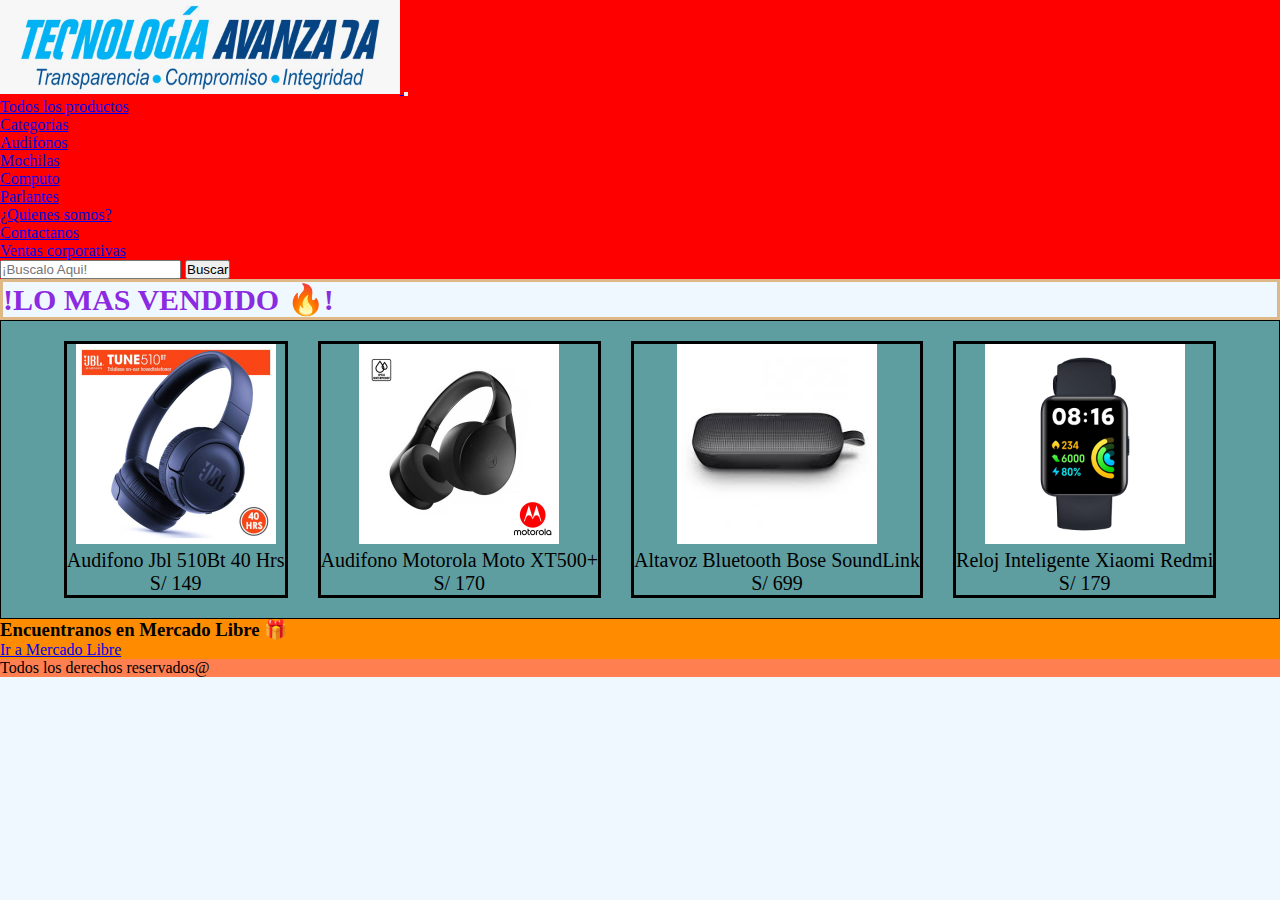
<file: Index.html>
<!DOCTYPE html>
<html lang="en">
<head>
    <meta charset="UTF-8">
    <meta name="viewport" content="width=device-width, initial-scale=1.0">
    <link href="https://cdn.jsdelivr.net/npm/bootstrap@5.3.2/dist/css/bootstrap.min.css" rel="stylesheet" integrity="sha384-T3c6CoIi6uLrA9TneNEoa7RxnatzjcDSCmG1MXxSR1GAsXEV/Dwwykc2MPK8M2HN" crossorigin="anonymous">
    <title>Tecnologia Avanzada</title>
    <link rel="shortcut icon" href="favicon.ico" type="image/x-icon">
    <link rel="stylesheet" href="styles/styles.css" >
    
</head>
<body>
    <header>
        <!--Realizando menu con Bootstrap-->
        <nav class="navbar navbar-expand-lg" data-bs-theme="dark">
            <div class="container-fluid">
              <a class="navbar-brand" href="#">
                <img src="./image/tecnologia.png" alt="logo" width="400">
              </a>
              <button class="navbar-toggler" type="button" data-bs-toggle="collapse" data-bs-target="#navbarSupportedContent" aria-controls="navbarSupportedContent" aria-expanded="false" aria-label="Toggle navigation">
                <span class="navbar-toggler-icon"></span>
              </button>
              <div class="collapse navbar-collapse" id="navbarSupportedContent">
                <ul class="navbar-nav me-auto mb-2 mb-lg-0">
                  <li class="nav-item">
                    <a class="nav-link active" aria-current="page" href="./pages/todos-los-productos.html">Todos los productos</a>
                  </li>
                  <li class="nav-item dropdown">
                    <a class="nav-link dropdown-toggle" href="./pages/categorias.html" role="button" data-bs-toggle="dropdown" aria-expanded="false">
                      Categorias
                    </a>
                    <ul class="dropdown-menu">
                      <li><a class="dropdown-item" href="#">Audifonos</a></li>
                      <li><a class="dropdown-item" href="#">Mochilas</a></li>
                      <li><a class="dropdown-item" href="#">Computo</a></li>
                      <li><a class="dropdown-item" href="#">Parlantes</a></li>
                    </ul>
                  </li>
                  <li class="nav-item">
                    <a class="nav-link" href="./pages/quienes-somos.html">¿Quienes somos?</a>
                  </li>
                  <li class="nav-item">
                    <a class="nav-link" href="./pages/contactanos.html">Contactanos</a>
                  </li>
                  <li class="nav-item">
                    <a class="nav-link" href="./pages/ventas-corporativas.html">Ventas corporativas</a>
                  </li>
                </ul>
                <form class="d-flex" role="search">
                  <input class="form-control me-2" type="search" placeholder="¡Buscalo Aqui!" aria-label="Search">
                  <button class="btn btn-outline-success" type="submit">Buscar</button>
                </form>
              </div>
            </div>
          </nav>
    </header>
    <main>
        <h3 class="titulo-principal-h3">!LO MAS VENDIDO 🔥!</h3>
        <section class="container">
            <article class="text">
                <img src="./image/jbl510.png" alt="200" height="200">
                <p>Audifono Jbl 510Bt 40 Hrs</p>
                <p>S/ 149</p>
            </article>
            <article class="text">
                <img src="./image/motoxt500.png" alt="200" height="200">
                <p>Audifono Motorola Moto XT500+</p>
                <p>S/ 170</p>
            </article>
            <article class="text">
                <img src="./image/parlantebose.png" alt="200" height="200">
                <p>Altavoz Bluetooth Bose SoundLink</p>
                <p>S/ 699</p>
            </article>
            <article class="text">
                <img src="./image/xiaomiredmiwatch2.png" alt="200" height="200">
                <p>Reloj Inteligente Xiaomi Redmi</p>
                <p>S/ 179</p>
            </article>

        </section>
        <div class="link-mercadolibre">
        <h3> Encuentranos en Mercado Libre 🎁</h3>
        <a href="https://eshops.mercadolibre.com.pe/TECNOLOG%C3%8DA%20AVANZADA" target="_blank"> Ir a Mercado Libre</a>
        </div>
    </main>
    <footer class="footer">
        <p>Todos los derechos reservados@</p>
    </footer>
    <script src="https://cdn.jsdelivr.net/npm/bootstrap@5.3.2/dist/js/bootstrap.bundle.min.js" integrity="sha384-C6RzsynM9kWDrMNeT87bh95OGNyZPhcTNXj1NW7RuBCsyN/o0jlpcV8Qyq46cDfL" crossorigin="anonymous"></script>
</body>
</html>
</file>
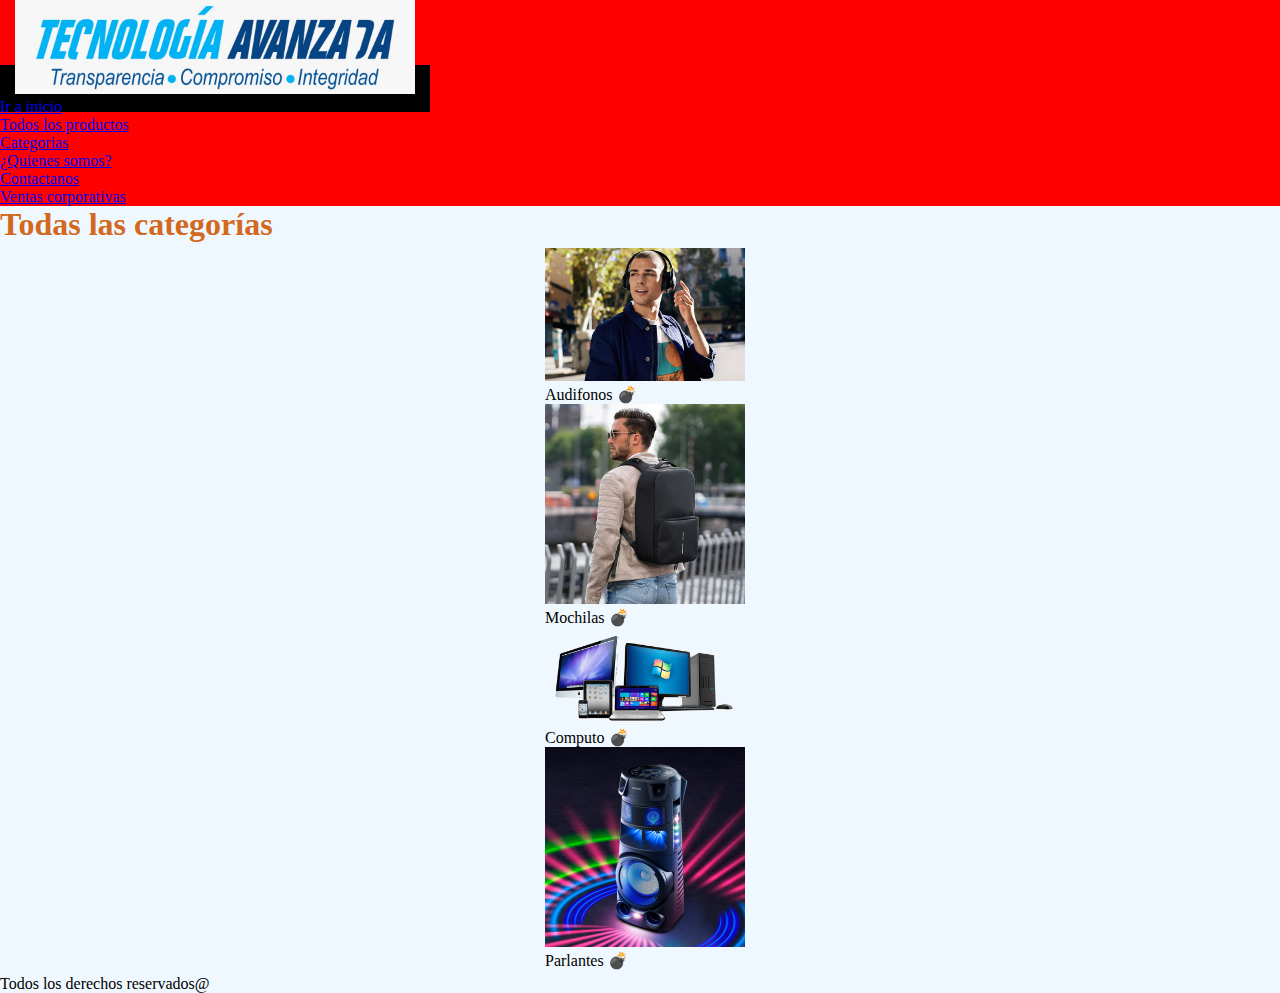
<file: pages/categorias.html>
<!DOCTYPE html>
<html lang="en">
<head>
    <meta charset="UTF-8">
    <meta name="viewport" content="width=device-width, initial-scale=1.0">
    <title>Categorias</title>
    <link rel="shortcut icon" href="..//favicon.ico" type="image/x-icon">
    <link rel="stylesheet" href="../styles/styles.css" >
</head>
<body>
    <header> 
        <a href="../index.html">
        <img src="../image/tecnologia.png" alt="Logo de Tecnologia Avanzada" width="400">
        <nav>
            <ul>
                <li><a href="../Index.html">Ir a inicio</a></li>
                <li><a href="./todos-los-productos.html">Todos los productos</a></li>
                <li><a href="./categorias.html">Categorias</a></li>
                <li><a href="./quienes-somos.html">¿Quienes somos?</a></li>
                <li><a href="./contactanos.html">Contactanos </a></li>
                <li><a href="./ventas-corporativas.html">Ventas corporativas</a></li>
            </ul>
        </nav>
    </header>
    <main>
        <h1 class="titulo-categorias">Todas las categorías</h1>
        <section class="categorias">
            <article>
                <img src="../image/cate.audifono.png" alt="Imagen de Audifonos" width="200">
                <p>Audifonos 💣</p>
            </article>
            <article>
                <img src="../image/cate.mochila.png" alt="Imagen de Mochilas" width="200">
                <p>Mochilas 💣</p>
            </article>
            <article>
                 <img src="../image/cate.computo.png" alt="Imagen de Computo" width="200">
                <p>Computo 💣</p>
            </article>
            <article>
                <img src="../image/cate.parlante.png" alt="Imagen de Parlante" width="200">
                <p>Parlantes 💣</p>
            </article>            
        </section>

        

    </main>

    <footer>
        <p>Todos los derechos reservados@</p>
    </footer>
</body>

</html>
</file>
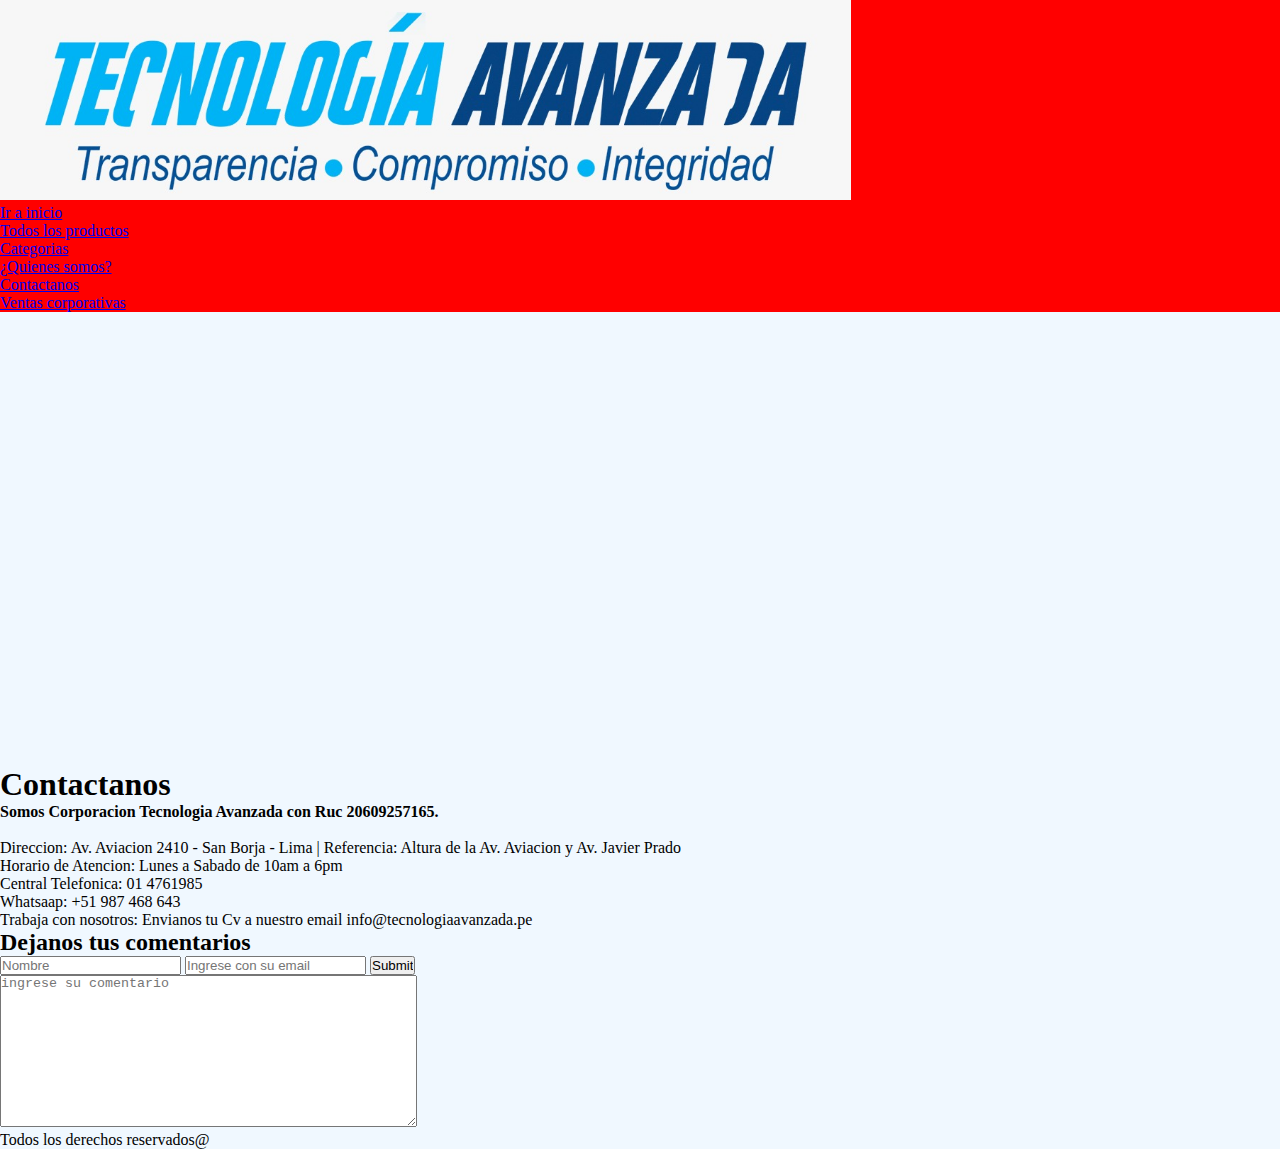
<file: pages/contactanos.html>
<!DOCTYPE html>
<html lang="en">
<head>
    <meta charset="UTF-8">
    <meta name="viewport" content="width=device-width, initial-scale=1.0">
    <title>Contactanos</title>
    <link rel="shortcut icon" href="../favicon.ico" type="image/x-icon">
    <link rel="stylesheet" href="../styles/styles.css" >
</head>
<body>
    <header>
        <a href="../index.html">
        <img src="../image/tecnologia.png" alt="Logo de Tecnologia Avanzada" height="200">
        <nav>
            <ul>
                <li><a href="../Index.html">Ir a inicio</a></li>
                <li><a href="./todos-los-productos.html">Todos los productos</a></li>
                <li><a href="./categorias.html">Categorias</a></li>
                <li><a href="./quienes-somos.html">¿Quienes somos?</a></li>
                <li><a href="./contactanos.html">Contactanos </a></li>
                <li><a href="./ventas-corporativas.html">Ventas corporativas</a></li>
            </ul>
        </nav>
    </header>
    <main>
    <iframe src="https://www.google.com/maps/embed?pb=!1m18!1m12!1m3!1d3901.341492364069!2d-77.00619592398284!3d-12.088758142686016!2m3!1f0!2f0!3f0!3m2!1i1024!2i768!4f13.1!3m3!1m2!1s0x9105c7d3edfe47f7%3A0x73a85d56c8ae8863!2sAv.%20Aviaci%C3%B3n%202410%2C%20San%20Borja%2015037!5e0!3m2!1ses-419!2spe!4v1694753157877!5m2!1ses-419!2spe" width="600" height="450" style="border:0;" allowfullscreen="" loading="lazy" referrerpolicy="no-referrer-when-downgrade"></iframe>
    <h1>Contactanos</h1>
    <section>
        <article>
            <strong> Somos Corporacion Tecnologia Avanzada con Ruc 20609257165.</strong>
            <br>
            <br>
        </article>
        <article>
            <ul>
                <li>Direccion: Av. Aviacion 2410 - San Borja - Lima | Referencia: Altura de la Av. Aviacion y Av. Javier Prado</li>
                <li>Horario de Atencion: Lunes a Sabado de 10am a 6pm</li>
                <li>Central Telefonica: 01 4761985 </li>
                <li>Whatsaap: +51 987 468 643 </li>
                <li>Trabaja con nosotros: Envianos tu Cv a nuestro email info@tecnologiaavanzada.pe </li>
            </ul>
        </article>
        <article>
            <h2>Dejanos tus comentarios</h2>
            <form action="../404.html">
            <input type="text" placeholder="Nombre" required>
            <input type="email" placeholder="Ingrese con su email" required>
            <input type="submit">
            <br>
            <textarea name="" id="" cols="50" rows="10" placeholder="ingrese su comentario"></textarea>
            </form>
        </article>
</section>

    </main>
    <footer>
        <p>Todos los derechos reservados@</p>
    </footer>
</body>

</html>
</file>
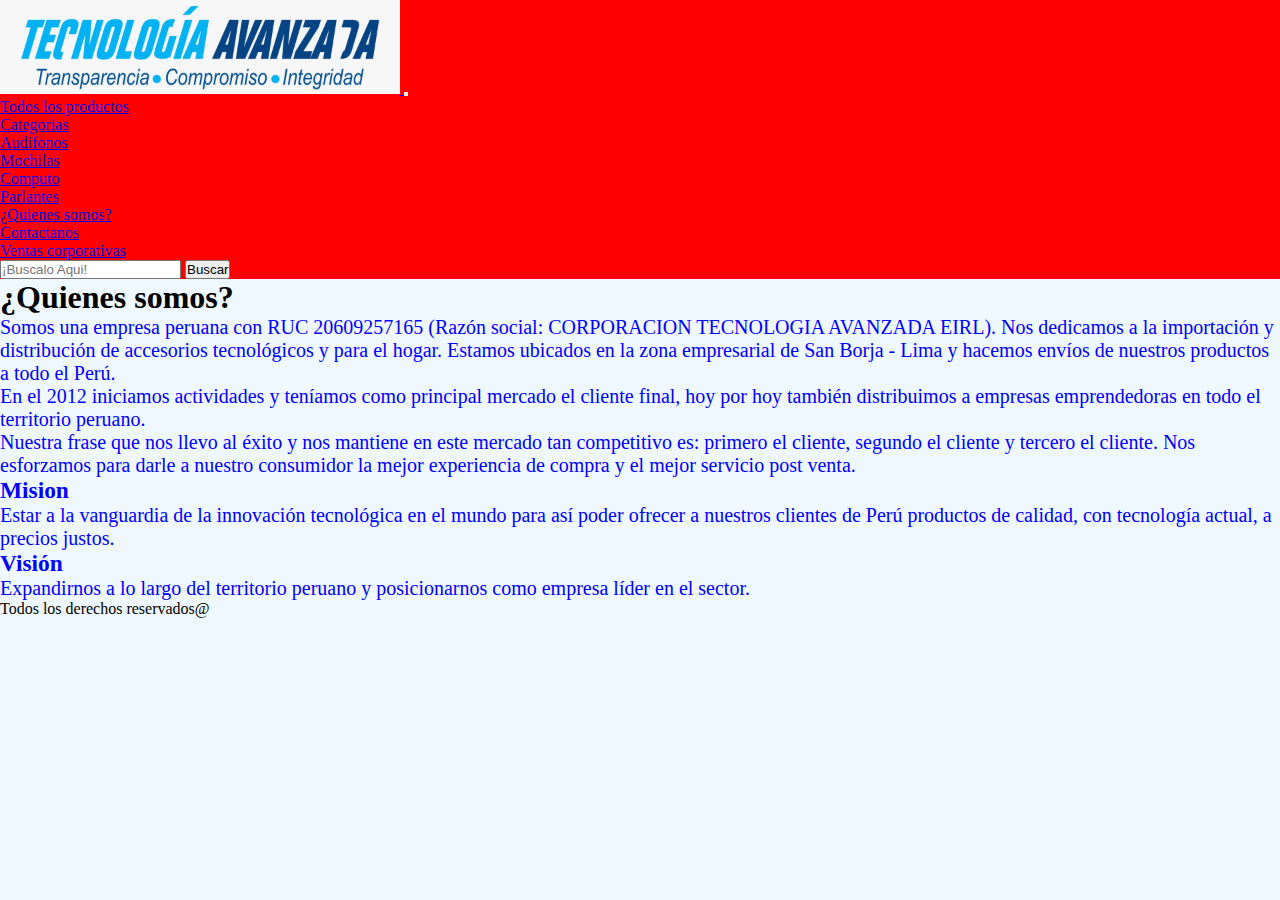
<file: pages/quienes-somos.html>
<!DOCTYPE html>
<html lang="en">
<head>
    <meta charset="UTF-8">
    <meta name="viewport" content="width=device-width, initial-scale=1.0">
    <link href="https://cdn.jsdelivr.net/npm/bootstrap@5.3.2/dist/css/bootstrap.min.css" rel="stylesheet" integrity="sha384-T3c6CoIi6uLrA9TneNEoa7RxnatzjcDSCmG1MXxSR1GAsXEV/Dwwykc2MPK8M2HN" crossorigin="anonymous">
    <title>¿Quienes somos?</title>
    <link rel="shortcut icon" href="../favicon.ico" type="image/x-icon">
    <link rel="stylesheet" href="../styles/styles.css" >
</head>
<body>
    <header>
        <!--<a href="../index.html">
        <img src="../image/tecnologia.png" alt="Logo de Tecnologia Avanzada" width="400"> -->
        <nav class="navbar navbar-expand-lg" data-bs-theme="dark">
            <div class="container-fluid">
              <a class="navbar-brand" href="../index.html">
                <img src="../image/tecnologia.png" alt="logo" width="400">
              </a>
              <button class="navbar-toggler" type="button" data-bs-toggle="collapse" data-bs-target="#navbarSupportedContent" aria-controls="navbarSupportedContent" aria-expanded="false" aria-label="Toggle navigation">
                <span class="navbar-toggler-icon"></span>
              </button>
              <div class="collapse navbar-collapse" id="navbarSupportedContent">
                <ul class="navbar-nav me-auto mb-2 mb-lg-0">
                  <li class="nav-item">
                    <a class="nav-link active" aria-current="page" href="../pages/todos-los-productos.html">Todos los productos</a>
                  </li>
                  <li class="nav-item dropdown">
                    <a class="nav-link dropdown-toggle" href="../pages/categorias.html" role="button" data-bs-toggle="dropdown" aria-expanded="false">
                      Categorias
                    </a>
                    <ul class="dropdown-menu">
                      <li><a class="dropdown-item" href="#">Audifonos</a></li>
                      <li><a class="dropdown-item" href="#">Mochilas</a></li>
                      <li><a class="dropdown-item" href="#">Computo</a></li>
                      <li><a class="dropdown-item" href="#">Parlantes</a></li>
                    </ul>
                  </li>
                  <li class="nav-item">
                    <a class="nav-link" href="../pages/quienes-somos.html">¿Quienes somos?</a>
                  </li>
                  <li class="nav-item">
                    <a class="nav-link" href="../pages/contactanos.html">Contactanos</a>
                  </li>
                  <li class="nav-item">
                    <a class="nav-link" href="../pages/ventas-corporativas.html">Ventas corporativas</a>
                  </li>
                </ul>
                <form class="d-flex" role="search">
                  <input class="form-control me-2" type="search" placeholder="¡Buscalo Aqui!" aria-label="Search">
                  <button class="btn btn-outline-success" type="submit">Buscar</button>
                </form>
              </div>
            </div>
        </nav>        
        <!-- <nav>
            <ul>
                <li><a href="../Index.html">Ir a inicio</a></li>
                <li><a href="./todos-los-productos.html">Todos los productos</a></li>
                <li><a href="./categorias.html">Categorias</a></li>
                <li><a href="./quienes-somos.html">¿Quienes somos?</a></li>
                <li><a href="./contactanos.html">Contactanos </a></li>
                <li><a href="./ventas-corporativas.html">Ventas corporativas</a></li>
            </ul>
        </nav> -->
    </header>
    <main>
    <h1 class="h1-quienes-somos">¿Quienes somos?</h1>
    <section class="section-quienes-somos">
        <p>Somos una empresa peruana con RUC 20609257165 (Razón social: CORPORACION TECNOLOGIA AVANZADA EIRL). Nos dedicamos a la importación y distribución de accesorios tecnológicos y para el hogar. Estamos ubicados en la zona empresarial de San Borja - Lima y hacemos envíos de nuestros productos a todo el Perú.</p>
        <p>En el 2012 iniciamos actividades y teníamos como principal mercado el cliente final, hoy por hoy también distribuimos a empresas emprendedoras en todo el territorio peruano.</p>
        <p>Nuestra frase que nos llevo al éxito y nos mantiene en este mercado tan competitivo es: primero el cliente, segundo el cliente y tercero el cliente. Nos esforzamos para darle a nuestro consumidor la mejor experiencia de compra y el mejor servicio post venta.</p>
        <h3>Mision</h3>
        <p>Estar a la vanguardia de la innovación tecnológica en el mundo para así poder ofrecer a nuestros clientes de Perú productos de calidad, con tecnología actual, a precios justos.
        <h3>Visión</h3>
        <p>Expandirnos a lo largo del territorio peruano y posicionarnos como empresa líder en el sector.</p>

    </section>

    </main>
    <footer>
        <p>Todos los derechos reservados@</p>
    </footer>
    <script src="https://cdn.jsdelivr.net/npm/bootstrap@5.3.2/dist/js/bootstrap.bundle.min.js" integrity="sha384-C6RzsynM9kWDrMNeT87bh95OGNyZPhcTNXj1NW7RuBCsyN/o0jlpcV8Qyq46cDfL" crossorigin="anonymous"></script>
</body>

</html>
</file>
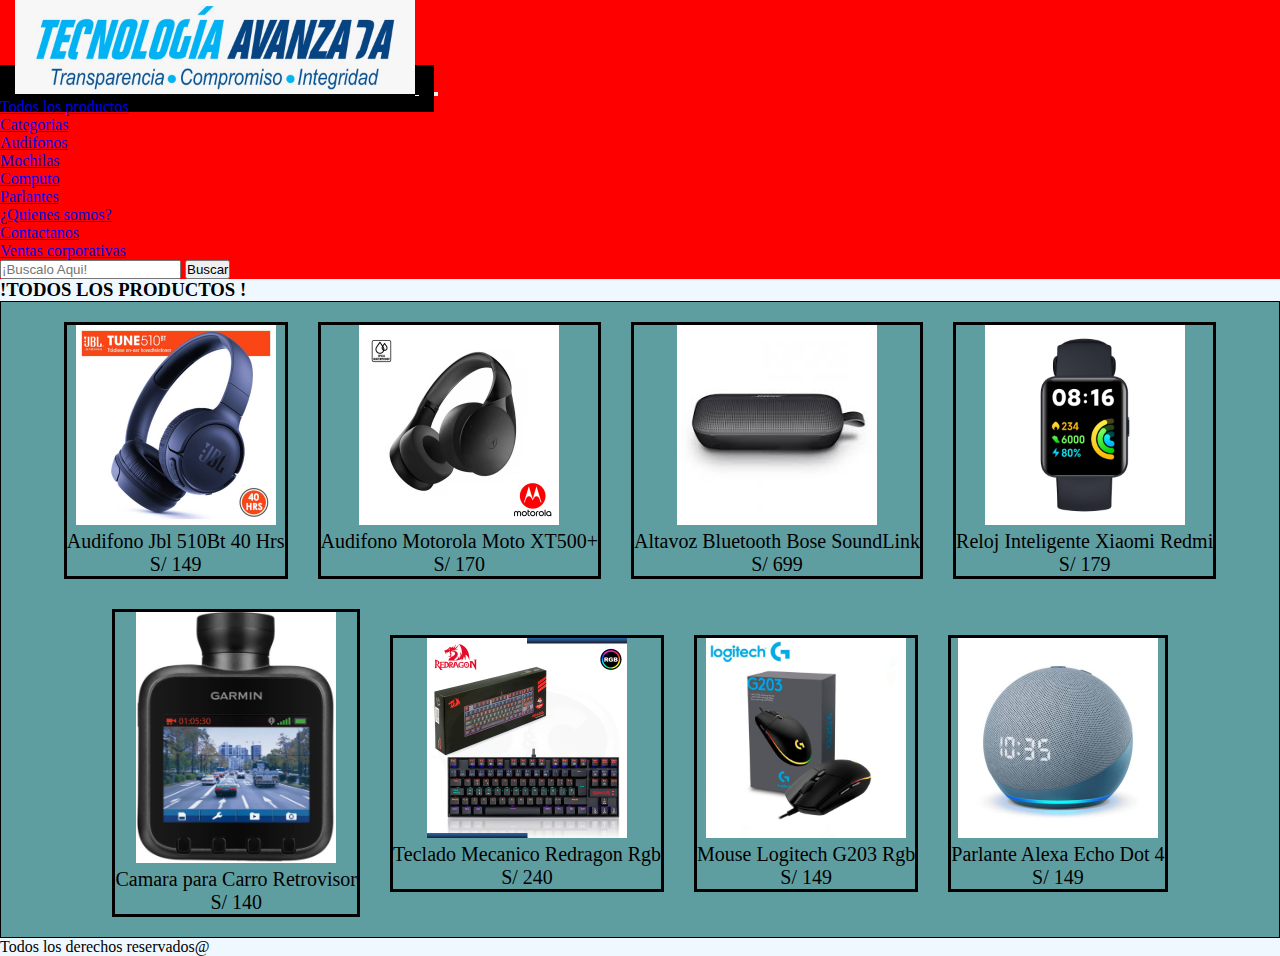
<file: pages/todos-los-productos.html>
<!DOCTYPE html>
<html lang="en">
<head>
    <meta charset="UTF-8">
    <meta name="viewport" content="width=device-width, initial-scale=1.0">
    <link href="https://cdn.jsdelivr.net/npm/bootstrap@5.3.2/dist/css/bootstrap.min.css" rel="stylesheet" integrity="sha384-T3c6CoIi6uLrA9TneNEoa7RxnatzjcDSCmG1MXxSR1GAsXEV/Dwwykc2MPK8M2HN" crossorigin="anonymous">
    <title>Todos los productos</title>
    <link rel="shortcut icon" href="../favicon.ico" type="image/x-icon">
    <link rel="stylesheet" href="../styles/styles.css" >
</head>
<body>
    <header>
        <nav class="navbar navbar-expand-lg" data-bs-theme="dark">
            <div class="container-fluid">
              <a class="navbar-brand" href="../index.html">
                <img src="../image/tecnologia.png" alt="logo" width="400">
              </a>
              <button class="navbar-toggler" type="button" data-bs-toggle="collapse" data-bs-target="#navbarSupportedContent" aria-controls="navbarSupportedContent" aria-expanded="false" aria-label="Toggle navigation">
                <span class="navbar-toggler-icon"></span>
              </button>
              <div class="collapse navbar-collapse" id="navbarSupportedContent">
                <ul class="navbar-nav me-auto mb-2 mb-lg-0">
                  <li class="nav-item">
                    <a class="nav-link active" aria-current="page" href="../pages/todos-los-productos.html">Todos los productos</a>
                  </li>
                  <li class="nav-item dropdown">
                    <a class="nav-link dropdown-toggle" href="../pages/categorias.html" role="button" data-bs-toggle="dropdown" aria-expanded="false">
                      Categorias
                    </a>
                    <ul class="dropdown-menu">
                      <li><a class="dropdown-item" href="#">Audifonos</a></li>
                      <li><a class="dropdown-item" href="#">Mochilas</a></li>
                      <li><a class="dropdown-item" href="#">Computo</a></li>
                      <li><a class="dropdown-item" href="#">Parlantes</a></li>
                    </ul>
                  </li>
                  <li class="nav-item">
                    <a class="nav-link" href="../pages/quienes-somos.html">¿Quienes somos?</a>
                  </li>
                  <li class="nav-item">
                    <a class="nav-link" href="../pages/contactanos.html">Contactanos</a>
                  </li>
                  <li class="nav-item">
                    <a class="nav-link" href="../pages/ventas-corporativas.html">Ventas corporativas</a>
                  </li>
                </ul>
                <form class="d-flex" role="search">
                  <input class="form-control me-2" type="search" placeholder="¡Buscalo Aqui!" aria-label="Search">
                  <button class="btn btn-outline-success" type="submit">Buscar</button>
                </form>
              </div>
            </div>
        </nav>
    </header>
    <main>
<h3>!TODOS LOS PRODUCTOS !</h3>
        <section class="container">
            <article class="text">
                <img src="../image/jbl510.png" alt="Audifono Jbl 510bt" width="200">
                <p>Audifono Jbl 510Bt 40 Hrs</p>
                <p>S/ 149</p>
            </article>
            <article class="text">
                <img src="../image/motoxt500.png" alt="Audifono Motorola Xt500+" width="200">
                <p>Audifono Motorola Moto XT500+</p>
                <p>S/ 170</p>
            </article>
            <article class="text">
                <img src="../image/parlantebose.png" alt="Parlante Bose" width="200">
                <p>Altavoz Bluetooth Bose SoundLink</p>
                <p>S/ 699</p>
            </article>
            <article class="text">
                <img src="../image/xiaomiredmiwatch2.png" alt="Reloj Xiaomi Inteligente" width="200">
                <p>Reloj Inteligente Xiaomi Redmi</p>
                <p>S/ 179</p>
            </article>
            <article class="text">
                <img src="../image/camara-de-carro.png" alt="Camara de carro" width="200">
                <p>Camara para Carro Retrovisor</p>
                <p>S/ 140</p>
            </article>
            <article class="text">
                <img src="../image/kumararedragon.png" alt="Teclado redragon" height="200">
                <p>Teclado Mecanico Redragon Rgb</p>
                <p>S/ 240</p>
            </article>
            <article class="text">
                <img src="../image/g203.png" alt="Mouse Logitech G203" height="200">
                <p>Mouse Logitech G203 Rgb</p>
                <p>S/ 149</p>
            </article>
            <article class="text">
                <img src="../image/echodoot4.png" alt="Echo Dot 4" height="200">
                <p>Parlante Alexa Echo Dot 4</p>
                <p>S/ 149</p>
            </article>
        </section>
    </main>

    <footer>
        <p>Todos los derechos reservados@</p>
    </footer>
    <script src="https://cdn.jsdelivr.net/npm/bootstrap@5.3.2/dist/js/bootstrap.bundle.min.js" integrity="sha384-C6RzsynM9kWDrMNeT87bh95OGNyZPhcTNXj1NW7RuBCsyN/o0jlpcV8Qyq46cDfL" crossorigin="anonymous"></script>
</body>

</html>
</file>
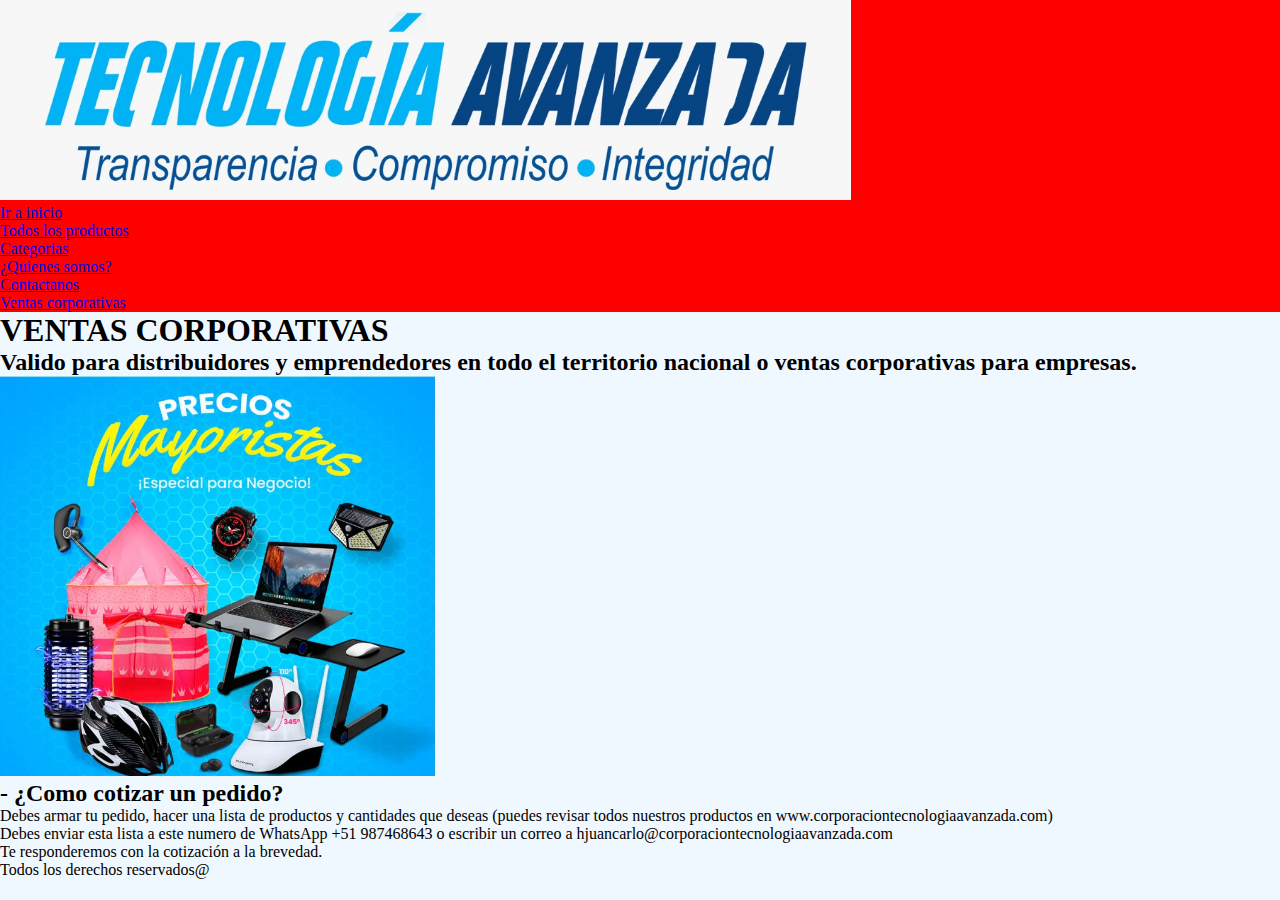
<file: pages/ventas-corporativas.html>
<!DOCTYPE html>
<html lang="en">
<head>
    <meta charset="UTF-8">
    <meta name="viewport" content="width=device-width, initial-scale=1.0">
    <title>Ventas corporativas</title>
    <link rel="shortcut icon" href="../favicon.ico" type="image/x-icon">
    <link rel="stylesheet" href="../styles/styles.css" >
</head>
<body>
    <header>
        <a href="../index.html">
        <img src="../image/tecnologia.png" alt="Logo de Tecnologia Avanzada" height="200">
        <nav>
            <ul>
                <li><a href="../Index.html">Ir a inicio</a></li>
                <li><a href="./todos-los-productos.html">Todos los productos</a></li>
                <li><a href="./categorias.html">Categorias</a></li>
                <li><a href="./quienes-somos.html">¿Quienes somos?</a></li>
                <li><a href="./contactanos.html">Contactanos </a></li>
                <li><a href="./ventas-corporativas.html">Ventas corporativas</a></li>
            </ul>
        </nav>
    </header>
    <main>
        <h1>VENTAS CORPORATIVAS</h1>
        <h2>Valido para distribuidores y emprendedores en todo el territorio nacional  o  ventas corporativas para empresas.</h2>
        <img src="..//image/corportiva.principal.png" alt="Imagen Principal" height="400">
        <h2>- ¿Como cotizar un pedido?</h2>
        <ol>
            <li>Debes armar tu pedido, hacer una lista de productos y cantidades que deseas (puedes revisar todos nuestros productos en www.corporaciontecnologiaavanzada.com)</li>
            <li>Debes enviar esta lista a este numero de WhatsApp +51 987468643 o escribir un correo a hjuancarlo@corporaciontecnologiaavanzada.com</li>
            <li>Te responderemos con la cotización a la brevedad.</li>
        </ol>
    </main>
    <footer>
        <p>Todos los derechos reservados@</p>
    </footer>
</body>

</html>
</file>
<file: styles/styles.css>
*{
    margin: 0px;
    padding: 0px;
}

body {
    background-color: aliceblue;
    font-family:Cambria, Cochin, Georgia, Times, 'Times New Roman', serif
}

header{
    background: rgb(0, 195, 255);
    /* height: 400px; */
    width: 100%;
}

/*Utilizando Flex en categoria Todos los productos*/
.container{
    background-color: aliceblue;
    padding: 5px;
    border: 1px solid black;
    display: flex;
    flex-wrap: wrap;
    align-items: center;
    justify-content: center;
}

.text{
    border: 3px solid black;
    font-size: 20px;
    text-align: center;
    margin: 15px;

    
}



.categorias{
    background-color: aliceblue;
    padding: 5px;
    border-radius: 8px;
    width: 100%;
    height: auto;
    display: grid;
    align-items: center;
    justify-content: center;
}

.titulo-principal-h3{
    border: 3px solid burlywood;
    font-size: 30px;
    color: blueviolet;
}

.section-quienes-somos{
    font-size: 20px;
    color:blue;
}

.titulo-categorias{
    color:chocolate;
}


/*Utilizando Pseudoclase Hover*/

a:hover{
   font-weight: 700;
   padding: 15px;
   background-color: black;
   color: white;
}

.section-quienes-somos:hover {
    color:rgb(0, 195, 255);
    cursor: pointer;
}

/*Media Queries*/
@media (min-width: 478px) {
    header {
        background-color: red;
    }

    .container{
        background-color: cadetblue;
    }

    .footer{
        background-color: coral;
    }

    .link-mercadolibre{
        background-color: darkorange;
    }

    
}
</file>
